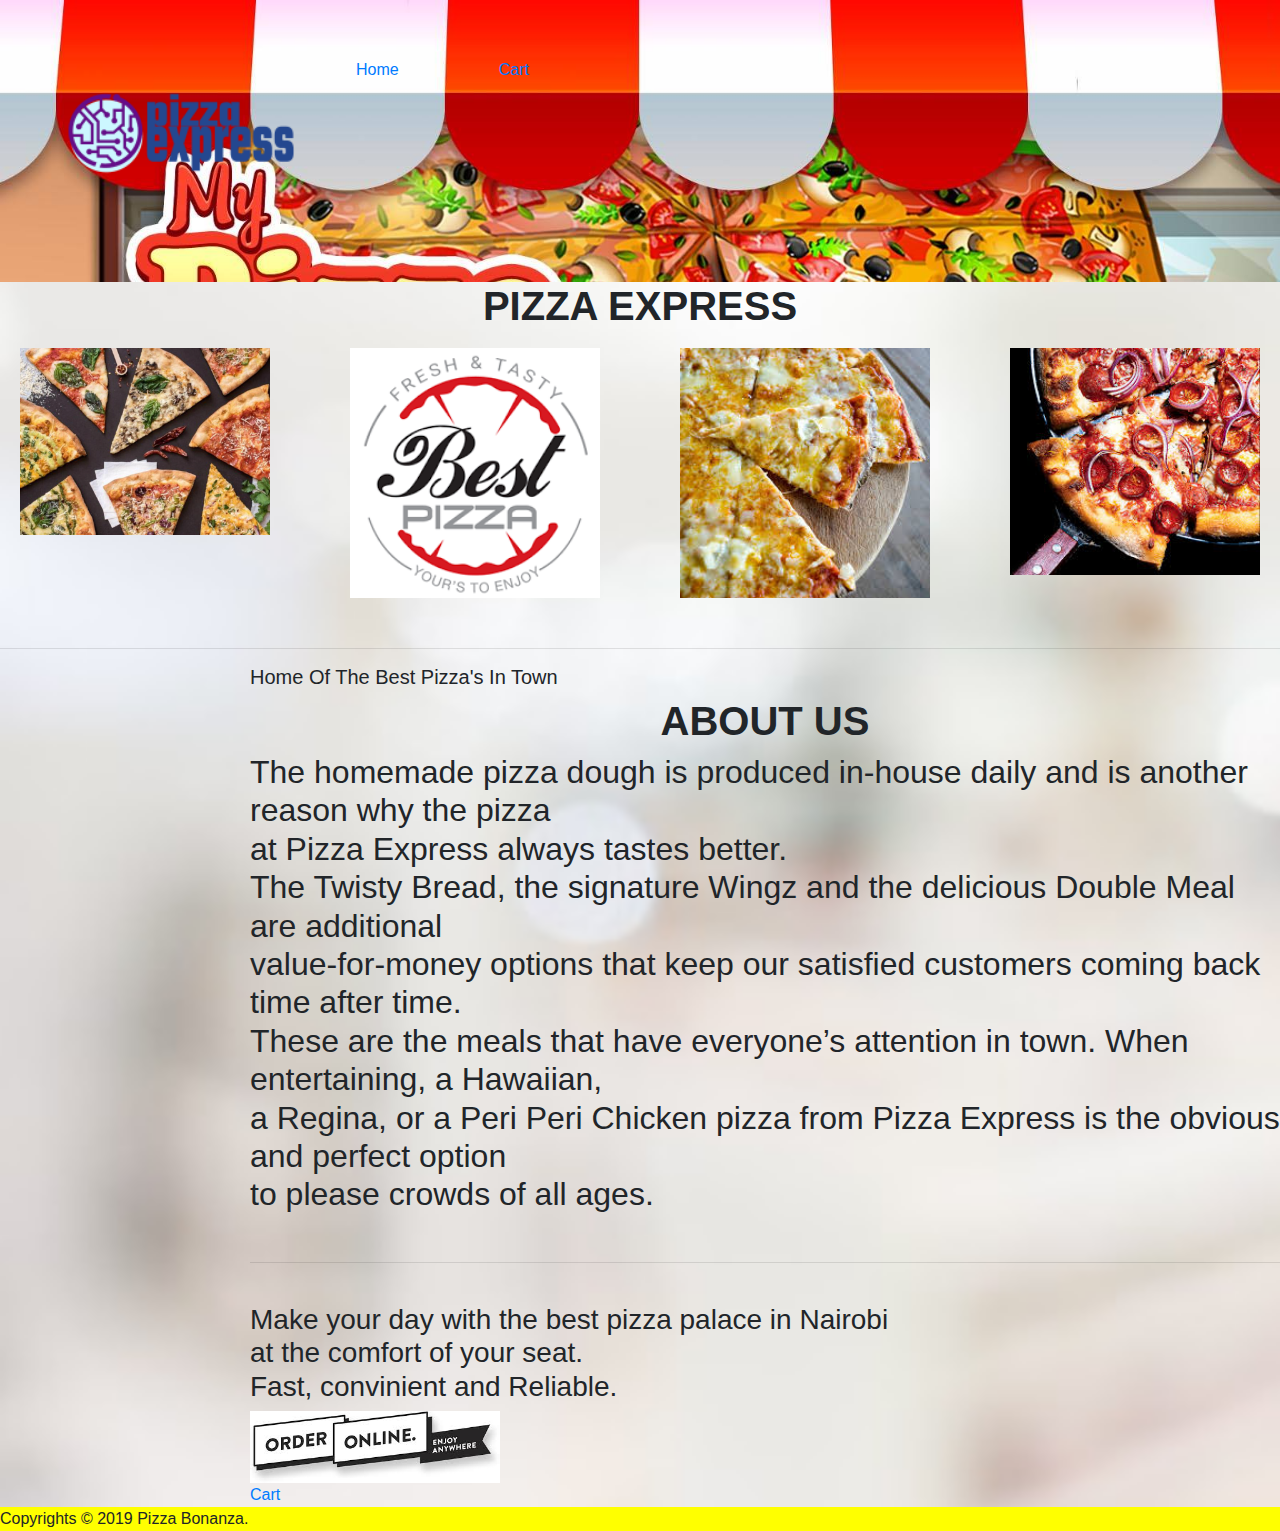
<file: index.html>
<html lang="en">

<head>
    <meta charset="UTF-8">
    <meta name="viewport" content="width=device-width, initial-scale=1.0">
    <meta http-equiv="X-UA-Compatible" content="ie=edge">
    <link rel="stylesheet" href="/css/bootstrap.css">
    <link rel="stylesheet" href="css/styles.css">
    <script src="/js/jquery-3.4.1.js"></script>
    <script src="js/scripts.js"></script>
    <title>Pizza-Express-Home to best pizzas.</title>
</head>

<body>
    <nav class="navbar">
        <ul>
            <img src="img/logo.png" alt="page-logo">
            <li><a href="cart.html">Cart</a></li>
            <li><a href="index.html">Home</a></li>
        </ul>
    </nav>
    </div>

    <div class="container">
        <h1>PIZZA EXPRESS</h1>
        <div class="row-1">
            <div class="col-sm-4">
                <div class="pic1">
                    <img src="./img/home-img1.png" alt="project1" width="250px">
                </div>
            </div>
            <div class="col-sm-4">
                <div class="pic2">
                    <img src="./img/home-img2.png" alt="project2" width="250px">
                </div>
            </div>
            <div class="col-sm-4">
                <div class="pic3">
                    <img src="./img/home-img5.jpeg" alt="project3" width="250px">
                </div>
            </div>
            <div class="col-sm-4">
                <div class="pic4">
                    <img src="./img/home-img4.jpeg" alt="project4" width="250px">
                </div>
            </div>
        </div>
    </div><br><hr>
    <div class="home-info">
        <h5>Home Of The Best Pizza's In Town</h5>
        <h1>About Us</h1>
        <h2> The homemade pizza dough is produced in-house daily and is another reason why the
            pizza <br> at Pizza Express always tastes better. <br> The Twisty Bread, the signature Wingz and
            the delicious Double Meal are additional <br> value-for-money options that keep our
            satisfied customers coming back time after time. <br>
            These are the meals that have
            everyone’s attention in town.
            When entertaining, a Hawaiian, <br> a Regina, or a Peri Peri Chicken pizza from
            Pizza Express is the obvious and perfect option <br> to please crowds of all ages.
        </h2><br>
        <hr><br>
        <div class="services">
            <h3> Make your day with the best pizza palace in Nairobi <br>
                at the comfort of your seat. <br>
                Fast, convinient and Reliable.</h3>
            <img src="./img/order.jpeg" alt="order now">
            <li><a href="cart.html">Cart</a></li>
        </div>
    </div>
</body>

<footer>
    <span>Copyrights © 2019 Pizza Bonanza.</span>
</footer>

</html>
</file>
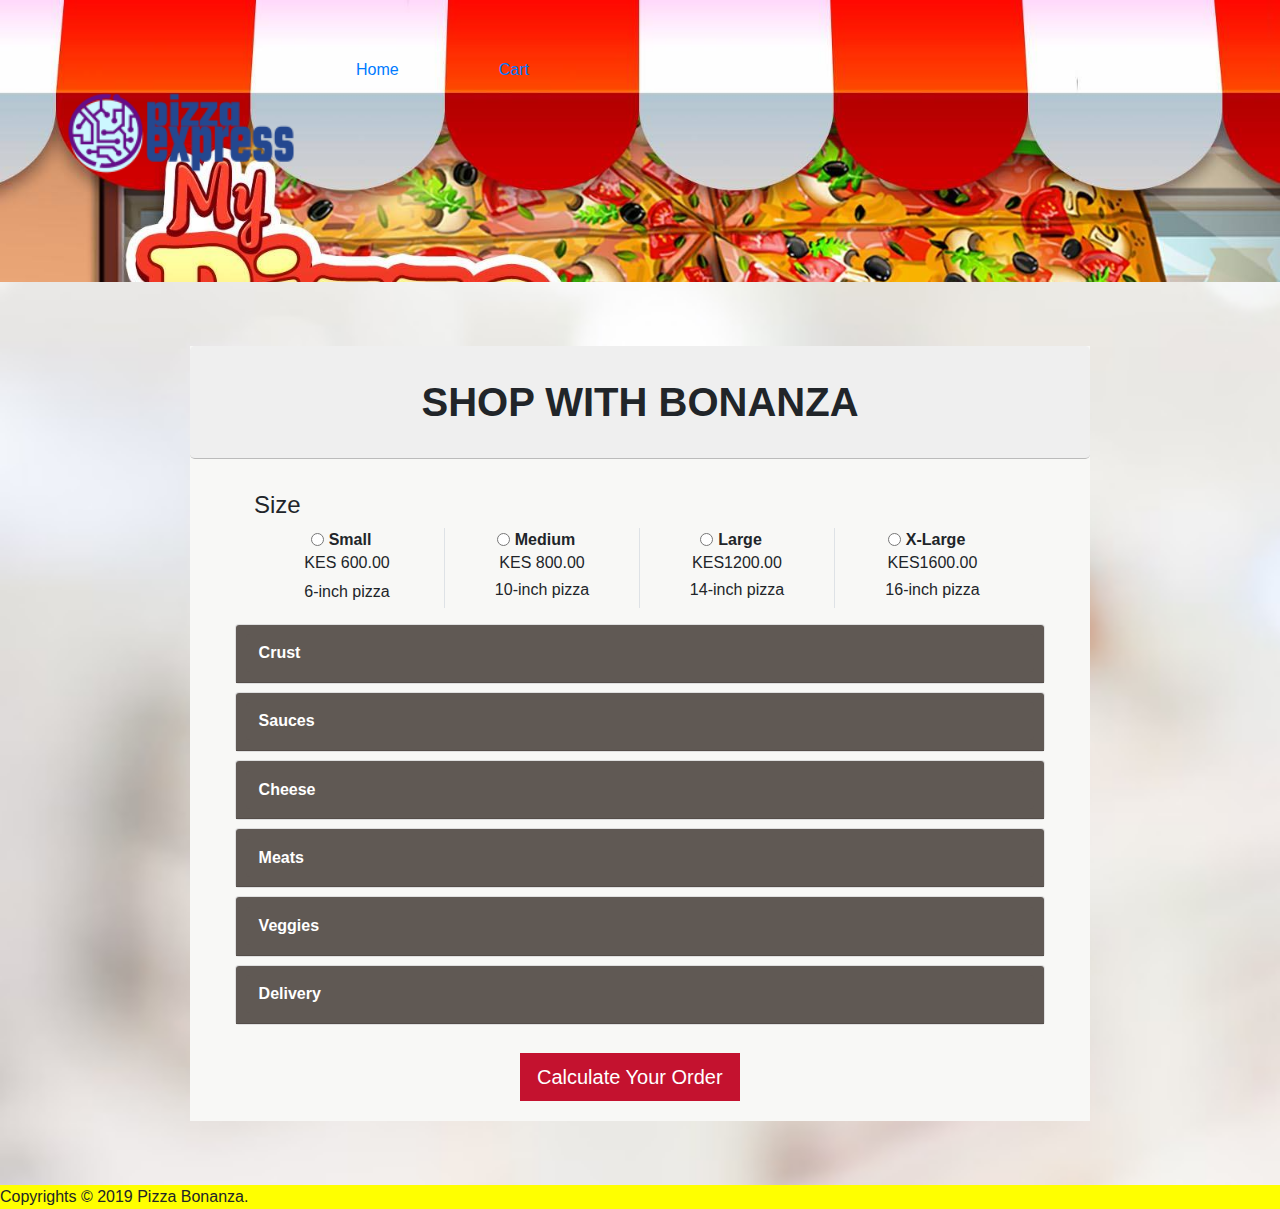
<file: cart.html>
<!DOCTYPE html>
<html lang="en">

<head>
    <meta charset="utf-8">
    <meta name="viewport" content="width=device-width, initial-scale=1, shrink-to-fit=no">
    <title>Pizza | Cart</title>

 
    <!-- link to Bootstrap CSS -->
    <link rel="stylesheet" href="https://maxcdn.bootstrapcdn.com/bootstrap/4.0.0/css/bootstrap.min.css"
        integrity="sha384-Gn5384xqQ1aoWXA+058RXPxPg6fy4IWvTNh0E263XmFcJlSAwiGgFAW/dAiS6JXm" crossorigin="anonymous">
    <link rel="stylesheet" href="css/styles.css">
    <!-- link to jQuery -->
    <script src="https://ajax.googleapis.com/ajax/libs/jquery/3.3.1/jquery.min.js"></script>
    <!-- Bootstrap JS links -->
    <script src="https://code.jquery.com/jquery-3.2.1.slim.min.js"
        integrity="sha384-KJ3o2DKtIkvYIK3UENzmM7KCkRr/rE9/Qpg6aAZGJwFDMVNA/GpGFF93hXpG5KkN"
        crossorigin="anonymous"></script>
    <script src="https://cdnjs.cloudflare.com/ajax/libs/popper.js/1.12.9/umd/popper.min.js"
        integrity="sha384-ApNbgh9B+Y1QKtv3Rn7W3mgPxhU9K/ScQsAP7hUibX39j7fakFPskvXusvfa0b4Q"
        crossorigin="anonymous"></script>
    <script src="https://maxcdn.bootstrapcdn.com/bootstrap/4.0.0/js/bootstrap.min.js"
        integrity="sha384-JZR6Spejh4U02d8jOt6vLEHfe/JQGiRRSQQxSfFWpi1MquVdAyjUar5+76PVCmYl"
        crossorigin="anonymous"></script>

    <!-- include JavaScript file -->
    <script src="js/scripts.js"></script>
</head>

<body>
        <nav class="navbar">
                <ul>
                    <img src="img/logo.png" alt="page-logo">
                    <li><a href="cart.html">Cart</a></li>
                    <li><a href="index.html">Home</a></li>
                </ul>
            </nav>
            </div>
    <!-- order form -->
    <div class="wrapper">
        <div class="jumbotron">
            <h1>SHOP WITH BONANZA</h1>
        </div>
        <div class="wrapper">
            <div class="pizza-size container">
                <h4 class="ml-1" id="pizza-size-header">Size</h4>
                <div class="container">
                    <div class="row">
                        <div class="col-sm-3 text-center border-right">
                            <div class="form-check form-check-inline">
                                <input class="form-check-input" type="radio" name="selectedSize" id="sizePers"
                                    value="0">
                                <label class="form-check-label" for="sizePers">Small</label>
                            </div>
                            <h6>KES 600.00</h6>
                            <h8>6-inch pizza</h8>
                        </div>
                        <div class="col-sm-3 text-center border-right">
                            <div class="form-check form-check-inline">
                                <input class="form-check-input" type="radio" name="selectedSize" id="sizeM" value="1">
                                <label class="form-check-label" for="sizeM">Medium</label>
                            </div>
                            <h6>KES 800.00</h6>
                            <h6>10-inch pizza</h6>
                        </div>
                        <div class="col-sm-3 text-center border-right">
                            <div class="form-check form-check-inline">
                                <input class="form-check-input" type="radio" name="selectedSize" id="sizeL" value="2">
                                <label class="form-check-label" for="sizeL">Large</label>
                            </div>
                            <h6>KES1200.00</h6>
                            <h6>14-inch pizza</h6>
                        </div>
                        <div class="col-sm-3 text-center">
                            <div class="form-check form-check-inline">
                                <input class="form-check-input" type="radio" name="selectedSize" id="sizeXL" value="3">
                                <label class="form-check-label" for="sizeXL">X-Large</label>
                            </div>
                            <h6>KES1600.00</h6>
                            <h6>16-inch pizza</h6>
                        </div>
                    </div>
                </div>
            </div>
            <div id="accordion">
                <div class="card">
                    <div class="card-header" id="headingOne">
                        <h5 class="mb-0">
                            <button id="crustBtn" class="btn btn-block card-button collapsed" data-toggle="collapse"
                                data-target="#collapseOne" aria-expanded="false" aria-controls="collapseOne">
                                Crust
                            </button>
                        </h5>
                    </div>
                    <div id="collapseOne" class="collapse" aria-labelledby="headingOne" data-parent="#accordion">
                        <div class="card-body">
                            <div class="container">
                                <div class="row">
                                    <div class="col-sm-6 border">
                                        <div class="form-check">
                                            <input class="form-check-input" type="radio" name="selectedCrust"
                                                id="crustChoice1" value="0">
                                            <label class="form-check-label" for="crustChoice1">Plain Crust</label>
                                        </div>
                                    </div>
                                    <div class="col-sm-6 border">
                                        <div class="form-check">
                                            <input class="form-check-input" type="radio" name="selectedCrust"
                                                id="crustChoice2" value="1">
                                            <label class="form-check-label" for="crustChoice2">Garlic Butter
                                                Crust</label>
                                        </div>
                                    </div>
                                    <div class="col-sm-6 border">
                                        <div class="form-check">
                                            <input class="form-check-input" type="radio" name="selectedCrust"
                                                id="crustChoice3" value="2">
                                            <label class="form-check-label" for="crustChoice3">Cheese-Stuffed Crust
                                                (+KES30)</label>
                                        </div>
                                    </div>
                                    <div class="col-sm-6 border">
                                        <div class="form-check">
                                            <input class="form-check-input" type="radio" name="selectedCrust"
                                                id="crustChoice4" value="3">
                                            <label class="form-check-label" for="crustChoice4">Spicy Crust</label>
                                        </div>
                                    </div>
                                    <div class="col-sm-6 border">
                                        <div class="form-check">
                                            <input class="form-check-input" type="radio" name="selectedCrust"
                                                id="crustChoice5" value="4">
                                            <label class="form-check-label" for="crustChoice5">House Special
                                                Crust</label>
                                        </div>
                                    </div>
                                </div>
                            </div>
                        </div>
                    </div>
                </div>
                <div class="card">
                    <div class="card-header" id="headingTwo">
                        <h5 class="mb-0">
                            <button id="sauceBtn" class="btn btn-block card-button collapsed" data-toggle="collapse"
                                data-target="#collapseTwo" aria-expanded="false" aria-controls="collapseTwo">
                                Sauces
                            </button>
                        </h5>
                    </div>
                    <div id="collapseTwo" class="collapse" aria-labelledby="headingTwo" data-parent="#accordion">
                        <div class="card-body">
                            <div class="container">
                                <div class="row">
                                    <div class="col-sm-6 border">
                                        <div class="form-check">
                                            <input class="form-check-input" type="radio" name="selectedSauce"
                                                id="sauceCoice1" value="0">
                                            <label class="form-check-label" for="sauceCoice1">Marinara Sauce</label>
                                        </div>
                                    </div>
                                    <div class="col-sm-6 border">
                                        <div class="form-check">
                                            <input class="form-check-input" type="radio" name="selectedSauce"
                                                id="sauceCoice2" value="1">
                                            <label class="form-check-label" for="sauceCoice2">White Sauce</label>
                                        </div>
                                    </div>
                                    <div class="col-sm-6 border">
                                        <div class="form-check">
                                            <input class="form-check-input" type="radio" name="selectedSauce"
                                                id="sauceCoice3" value="2">
                                            <label class="form-check-label" for="sauceCoice3">Barbecue Sauce</label>
                                        </div>
                                    </div>
                                    <div class="col-sm-6 border">
                                        <div class="form-check">
                                            <input class="form-check-input" type="radio" name="selectedSauce"
                                                id="sauceCoice4" value="3">
                                            <label class="form-check-label" for="sauceCoice4">No Sauce</label>
                                        </div>
                                    </div>
                                </div>
                            </div>
                        </div>
                    </div>
                </div>
                <div class="card">
                    <div class="card-header" id="headingThree">
                        <h5 class="mb-0">
                            <button id="cheeseBtn" class="btn btn-block card-button collapsed" data-toggle="collapse"
                                data-target="#collapseThree" aria-expanded="false" aria-controls="collapseThree">
                                Cheese
                            </button>
                        </h5>
                    </div>
                    <div id="collapseThree" class="collapse" aria-labelledby="headingThree" data-parent="#accordion">
                        <div class="card-body">
                            <div class="container">
                                <div class="row">
                                    <div class="col-sm-6 border">
                                        <div class="form-check">
                                            <input class="form-check-input" type="radio" name="selectedCheese"
                                                id="cheeseChoice1" value="0">
                                            <label class="form-check-label" for="cheeseChoice1">Regular Cheese</label>
                                        </div>
                                    </div>
                                    <div class="col-sm-6 border">
                                        <div class="form-check">
                                            <input class="form-check-input" type="radio" name="selectedCheese"
                                                id="cheeseChoice2" value="1">
                                            <label class="form-check-label" for="cheeseChoice2">Extra Cheese
                                                (+KES30)</label>
                                        </div>
                                    </div>
                                    <div class="col-sm-6 border">
                                        <div class="form-check">
                                            <input class="form-check-input" type="radio" name="selectedCheese"
                                                id="cheeseChoice3" value="2">
                                            <label class="form-check-label" for="cheeseChoice3">No Cheese</label>
                                        </div>
                                    </div>
                                </div>
                            </div>
                        </div>
                    </div>
                </div>
                <div class="card">
                    <div class="card-header" id="headingFour">
                        <h5 class="mb-0">
                            <button id="meatBtn" class="btn btn-block card-button collapsed" data-toggle="collapse"
                                data-target="#collapseFour" aria-expanded="false" aria-controls="collapseFour">
                                Meats
                            </button>
                        </h5>
                    </div>
                    <div id="collapseFour" class="collapse" aria-labelledby="headingFour" data-parent="#accordion">
                        <div class="card-body">
                            <div class="card-body">
                                <div class="container">
                                    <div class="row" id="meatSelection">
                                        <div class="col-sm-6 border">
                                            <div class="form-check">
                                                <input class="form-check-input" type="checkbox" value="0"
                                                    id="meatChoice1">
                                                <label class="form-check-label" for="meatChoice1">
                                                    Kenyan Beef
                                                </label>
                                            </div>
                                        </div>
                                        <div class="col-sm-6 border">
                                            <div class="form-check">
                                                <input class="form-check-input" type="checkbox" value="1"
                                                    id="meatChoice2">
                                                <label class="form-check-label" for="meatChoice2">
                                                    Sausage
                                                </label>
                                            </div>
                                        </div>
                                        <div class="col-sm-6 border">
                                            <div class="form-check">
                                                <input class="form-check-input" type="checkbox" value="2"
                                                    id="meatChoice3">
                                                <label class="form-check-label" for="meatChoice3">
                                                    Canadian Beef
                                                </label>
                                            </div>
                                        </div>
                                        <div class="col-sm-6 border">
                                            <div class="form-check">
                                                <input class="form-check-input" type="checkbox" value="3"
                                                    id="meatChoice4">
                                                <label class="form-check-label" for="meatChoice4">
                                                    Ground Beef
                                                </label>
                                            </div>
                                        </div>
                                        <div class="col-sm-6 border">
                                            <div class="form-check">
                                                <input class="form-check-input" type="checkbox" value="4"
                                                    id="meatChoice5">
                                                <label class="form-check-label" for="meatChoice5">
                                                    Anchovy
                                                </label>
                                            </div>
                                        </div>
                                        <div class="col-sm-6 border">
                                            <div class="form-check">
                                                <input class="form-check-input" type="checkbox" value="5"
                                                    id="meatChoice6">
                                                <label class="form-check-label" for="meatChoice6">
                                                    Chicken
                                                </label>
                                            </div>
                                        </div>
                                    </div>
                                </div>
                            </div>
                        </div>
                    </div>
                </div>
                <div class="card">
                    <div class="card-header" id="headingFive">
                        <h5 class="mb-0">
                            <button id="veggieBtn" class="btn btn-block card-button collapsed" data-toggle="collapse"
                                data-target="#collapseFive" aria-expanded="false" aria-controls="collapseFive">
                                Veggies
                            </button>
                        </h5>
                    </div>
                    <div id="collapseFive" class="collapse" aria-labelledby="headingFive" data-parent="#accordion">
                        <div class="card-body">
                            <div class="container">
                                <div class="row" id="veggieSelection">
                                    <div class="col-sm-6 border">
                                        <div class="form-check">
                                            <input class="form-check-input" type="checkbox" value="0"
                                                id="veggieChoice1">
                                            <label class="form-check-label" for="veggieChoice1">
                                                Tomatoes
                                            </label>
                                        </div>
                                    </div>
                                    <div class="col-sm-6 border">
                                        <div class="form-check">
                                            <input class="form-check-input" type="checkbox" value="1"
                                                id="veggieChoice2">
                                            <label class="form-check-label" for="veggieChoice2">
                                                Onions
                                            </label>
                                        </div>
                                    </div>
                                    <div class="col-sm-6 border">
                                        <div class="form-check">
                                            <input class="form-check-input" type="checkbox" value="2"
                                                id="veggieChoice3">
                                            <label class="form-check-label" for="veggieChoice3">
                                                Olives
                                            </label>
                                        </div>
                                    </div>
                                    <div class="col-sm-6 border">
                                        <div class="form-check">
                                            <input class="form-check-input" type="checkbox" value="3"
                                                id="veggieChoice4">
                                            <label class="form-check-label" for="veggieChoice4">
                                                Green Peppers
                                            </label>
                                        </div>
                                    </div>
                                    <div class="col-sm-6 border">
                                        <div class="form-check">
                                            <input class="form-check-input" type="checkbox" value="4"
                                                id="veggieChoice5">
                                            <label class="form-check-label" for="veggieChoice5">
                                                Mushrooms
                                            </label>
                                        </div>
                                    </div>
                                    <div class="col-sm-6 border">
                                        <div class="form-check">
                                            <input class="form-check-input" type="checkbox" value="5"
                                                id="veggieChoice6">
                                            <label class="form-check-label" for="veggieChoice6">
                                                Pineapple
                                            </label>
                                        </div>
                                    </div>
                                    <div class="col-sm-6 border">
                                        <div class="form-check">
                                            <input class="form-check-input" type="checkbox" value="6"
                                                id="veggieChoice7">
                                            <label class="form-check-label" for="veggieChoice7">
                                                Spinach
                                            </label>
                                        </div>
                                    </div>
                                    <div class="col-sm-6 border">
                                        <div class="form-check">
                                            <input class="form-check-input" type="checkbox" value="7"
                                                id="veggieChoice8">
                                            <label class="form-check-label" for="veggieChoice8">
                                                Jalepeno
                                            </label>
                                        </div>
                                    </div>
                                </div>
                            </div>
                        </div>
                    </div>

                </div>
                <div class="card">
                    <div class="card-header" id="headingSix">
                        <h5 class="mb-0">
                            <button id="deliveryBtn" class="btn btn-block card-button collapsed" data-toggle="collapse"
                                data-target="#collapseSix" aria-expanded="false" aria-controls="collapseSix">
                                Delivery
                            </button>
                        </h5>
                    </div>
                    <div id="collapseSix" class="collapse" aria-labelledby="headingSix" data-parent="#accordion">
                        <div class="card-body">
                            <div class="container">
                                <div class="row">
                                    <div class="col-sm-6 border">
                                        <div class="form-check">
                                            <input class="form-check-input" type="radio" name="selectedDelivery"
                                                id="delivery1" value="0">
                                            <label class="form-check-label" for="delivery1">Collect Order</label>
                                        </div>
                                    </div>
                                    <div class="col-sm-6 border">
                                        <div class="form-check">
                                            <input class="form-check-input" type="radio" name="selectedDelivery"
                                                id="delivery2" value="1">
                                            <label class="form-check-label" for="delivery2">Request Delivery @ 200
                                                Bob</label>
                                        </div>
                                    </div>


                                </div>
                            </div>
                        </div>
                    </div>
                </div>
            </div>

            <!-- error messages -->
            <div class="alert alert-danger" id="orderErrorMsg" role="alert">
                <p></p>
            </div>

            <!-- submit button -->
            <div class="container">
                <div class="row">
                    <div class="col-md-4">
                    </div>
                    <div class="col-md-4">
                        <button type="submit" class="btn btn-primary btn-lg" id="calcBtn" value="Submit">Calculate Your
                            Order</button>
                    </div>
                    <div class="col-md-4">
                    </div>
                </div>
            </div>
        </div>
    </div>

    <!-- order total -->
    <div class="wrapper order-total">
        <!-- Modal -->
        <div class="modal fade" id="orderTotalModal" tabindex="-1" role="dialog"
            aria-labelledby="exampleModalCenterTitle" aria-hidden="true">
            <div class="modal-dialog modal-dialog-centered" role="document">
                <div class="modal-content">
                    <div class="modal-header">
                        <h4 class="modal-title text-center" id="exampleModalLongTitle">Your Order</h4>
                        <button type="button" class="close" data-dismiss="modal" aria-label="Close">
                            <span aria-hidden="true">&times;</span>
                        </button>
                    </div>
                    <div class="modal-body">
                        <div class="row">
                            <div class="itemName"></div>
                            <div class="itemPrice"></div>
                        </div>
                        <div class="row">
                            <div class="itemName"></div>
                            <div class="itemPrice"></div>
                        </div>
                        <div class="row">
                            <div class="itemName"></div>
                            <div class="itemPrice"></div>
                        </div>
                        <div class="row">
                            <div class="itemName"></div>
                            <div class="itemPrice"></div>
                        </div>
                        <div class="row">
                            <div class="itemName"></div>
                            <div class="itemPrice"></div>
                        </div>
                        <div class="row">
                            <div class="itemName"></div>
                            <div class="itemPrice"></div>
                        </div>
                        <div class="row border-top">
                            <div class="totalName text-right">Total</div>
                            <div id="totalPrice"></div>
                        </div>
                    </div>
                    <div class="modal-footer">
                        <button type="button" class="btn btn-primary" data-dismiss="modal">Close</button>
                    </div>
                </div>
            </div>
        </div>
    </div>



</body>
<footer>
        <span>Copyrights © 2019 Pizza Bonanza.</span>
</footer>

</html>
</file>
<file: css/styles.css>
body {
  background: url("img/anchovie.jpg");
  background-color: peru;
}
body {
  background-image: url("../img/blurbg.jpg");
  background-repeat: no-repeat;
  background-size: cover;
}
.navbar {
  background-image: url("../img/imagez.jpg.jpg");
  background-size: cover;
  background-repeat: no-repeat;
}

ul li {
  list-style: none;
  display: inline-block;
  float: right;
  margin: 50px;
  color: black;
}
.home-info{
  align-content: center;
  margin-left: 250px;
  list-style: none;
}
.row-1 {
  display: grid;
  justify-content: center;
  grid-template-columns: 280px 280px 280px 280px;
  grid-gap: 50px;
  padding: 10px;
}
footer {
  background-color: yellow;
}
img {
  width: 250px;
}

.col-md-6 {
  font-size: 20px;
}

.col-md-6 .panel {
  min-height: 380px;
  margin-bottom: 3px;
}
.panel-body {
  min-height: 240px;
}

.panel-footer,
.navbar {
  background-color: rgb(203, 214, 163);
}

.navbar p {
  cursor: pointer;
  color: #08c;
}

.wrapper {
  max-width: 900px;
  width: 90%;
  opacity: 1;
  background: #f8f8f6;
  margin: 5% auto;
}

.wrapper .wrapper {
  margin: 2% 5%;
}

.jumbotron {
  background: #efefef;
  height: 6em;
  border-bottom: 1px solid #bbb;
  padding-top: 2em;
  padding-bottom: 5em;
}

h1 {
  font-family: "Oswald", sans-serif;
  font-weight: 900;
  text-align: center;
  text-transform: uppercase;
}

@media (max-width: 768px) {
  h1 {
    font-size: 2rem;
  }
}

/* pizza-size section */
.pizza-size {
  margin-bottom: 1em;
}

.pizza-size .form-check-label {
  font-weight: 800;
}

/* restyle cards and the card buttons on top */
.card {
  margin-bottom: 0.5em;
}

.card-header {
  background: #605954;
  color: #fff;
  padding: 0.6em;
}

.card-body {
  padding: 0;
}

.card-button,
.card-button:focus,
.card-button:active {
  background: #605954;
  color: #fff;
  text-align: left;
  font-weight: 800;
  box-shadow: none;
}

.card-body .form-check {
  padding: 1rem 1.5rem;
}

.card-body .form-check-label {
  color: #605954;
  padding-left: 5px;
}

/* restyle action buttons */
.btn-primary {
  color: #fff;
  background-color: #c4122f;
  border-color: #c4122f;
  border-radius: 0;
  margin: 1em auto;
  box-shadow: 0;
}

.btn-primary:hover,
.btn-primary:active,
.btn-primary:focus {
  background-color: #8b0e04;
  border-color: #8b0e04;
  box-shadow: none;
}

@media (max-width: 700px) {
  #calcBtn {
    width: 100%;
  }
}

/* default error message to hidden */
#orderErrorMsg {
  display: none;
}

/* order total modal */
.modal-body {
  margin: 5%;
}

.itemName,
.totalName {
  width: 75%;
  float: left;
  padding: 1%;
}

.itemPrice,
#totalPrice {
  width: 22%;
  float: right;
  text-align: right;
  margin: auto 1%;
}

.totalName,
#totalPrice {
  font-size: 1.5rem;
}
</file>
